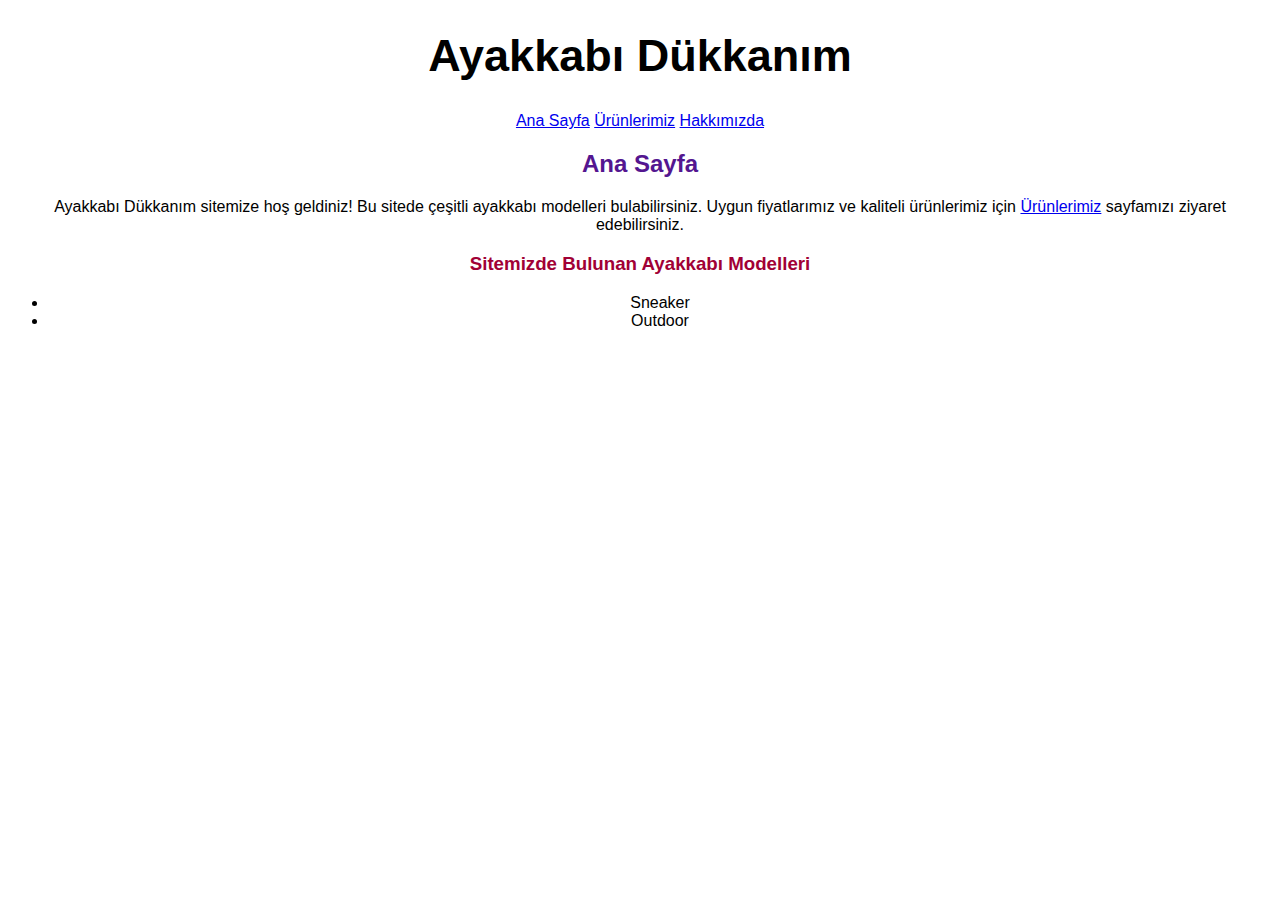
<file: index.html>
<!DOCTYPE html>
<html lang="en">
<head>
    <meta charset="UTF-8">
    <meta http-equiv="X-UA-Compatible" content="IE=edge">
    <meta name="viewport" content="width=device-width, initial-scale=1.0">
    <title>Ana Sayfa</title>
    <link rel="stylesheet" href="style.css">
</head>

<body>

    <section>

    <header>
        <h1>Ayakkabı Dükkanım</h1>
    </header>

     <!-- Links start -->

    <!-- Navbar - Start -->

<nav>
    <div class="links">
        <a href="index.html">Ana Sayfa</a>
        <a href="urunlerimiz.html">Ürünlerimiz</a>
        <a href="about-us.html">Hakkımızda</a>
    </div>
</nav>

    <!-- Navbar - End -->

    <!-- Links End -->

    <!-- Content Start  -->
    
    <article>

        <h2>Ana Sayfa</h2>
        <p align="center">Ayakkabı Dükkanım sitemize hoş geldiniz! Bu sitede çeşitli ayakkabı modelleri bulabilirsiniz. Uygun fiyatlarımız ve kaliteli ürünlerimiz için <a href="urunlerimiz.html">Ürünlerimiz</a> sayfamızı ziyaret edebilirsiniz.</p>
        
        <h3>Sitemizde Bulunan Ayakkabı Modelleri</h3>

        <ul>
            <li>Sneaker</li>
            <li>Outdoor</li>
        </ul>

    </article>

    <!-- Content End  -->
</section>

</body>

</html>
</file>
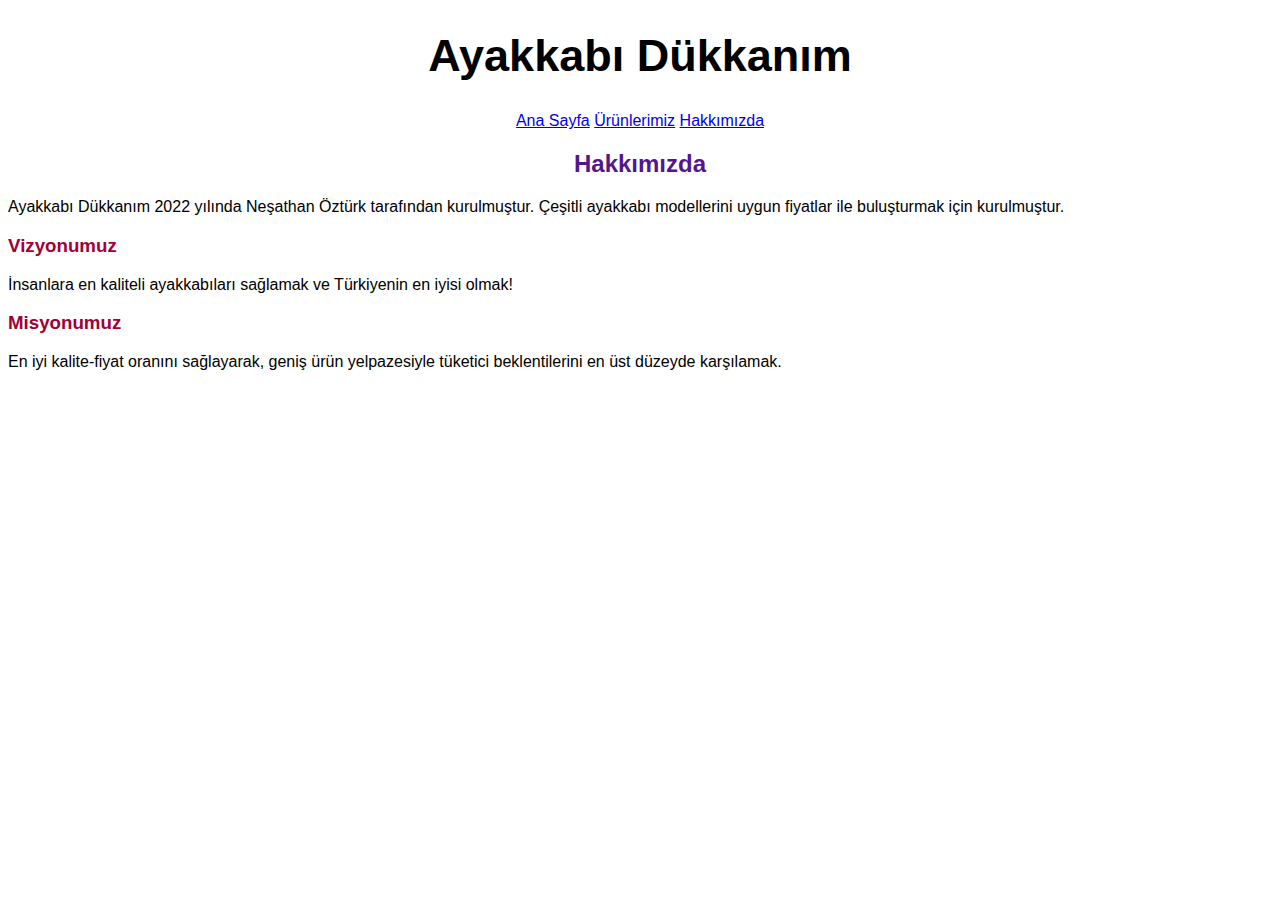
<file: about-us.html>
<!DOCTYPE html>
<html lang="en">
<head>
    <meta charset="UTF-8">
    <meta http-equiv="X-UA-Compatible" content="IE=edge">
    <meta name="viewport" content="width=device-width, initial-scale=1.0">
    <title>Hakkımızda</title>
    <link rel="stylesheet" href="style.css">
</head>

<body>

    <section>

        <header>
            <h1>Ayakkabı Dükkanım</h1>
        </header>

            <!-- Links start -->

            <!-- Navbar - Start -->

        <nav>
            <div class="links">
            <a href="index.html">Ana Sayfa</a>
            <a href="urunlerimiz.html">Ürünlerimiz</a>
            <a href="about-us.html">Hakkımızda</a>
            </div>
        </nav>

            <!-- Navbar - End -->

            <!-- Links End -->

            <!-- Content Start  -->

        <article>

        <h2 id="hg2">Hakkımızda</h2>
        <p>Ayakkabı Dükkanım 2022 yılında Neşathan Öztürk tarafından kurulmuştur. Çeşitli ayakkabı modellerini uygun fiyatlar ile buluşturmak için kurulmuştur.</p>

        </article>

        <article>

        <h3 id="hg3">Vizyonumuz</h3>
        <p>İnsanlara en kaliteli ayakkabıları sağlamak ve Türkiyenin en iyisi olmak!</p>

        </article>

        <article>

        <h3 id="hg4">Misyonumuz</h3>
        <p>En iyi kalite-fiyat oranını sağlayarak, geniş ürün yelpazesiyle tüketici beklentilerini en üst düzeyde karşılamak.</p>

        </article>

            <!-- Content End  -->

    </section>
    
</body>

</html>
</file>
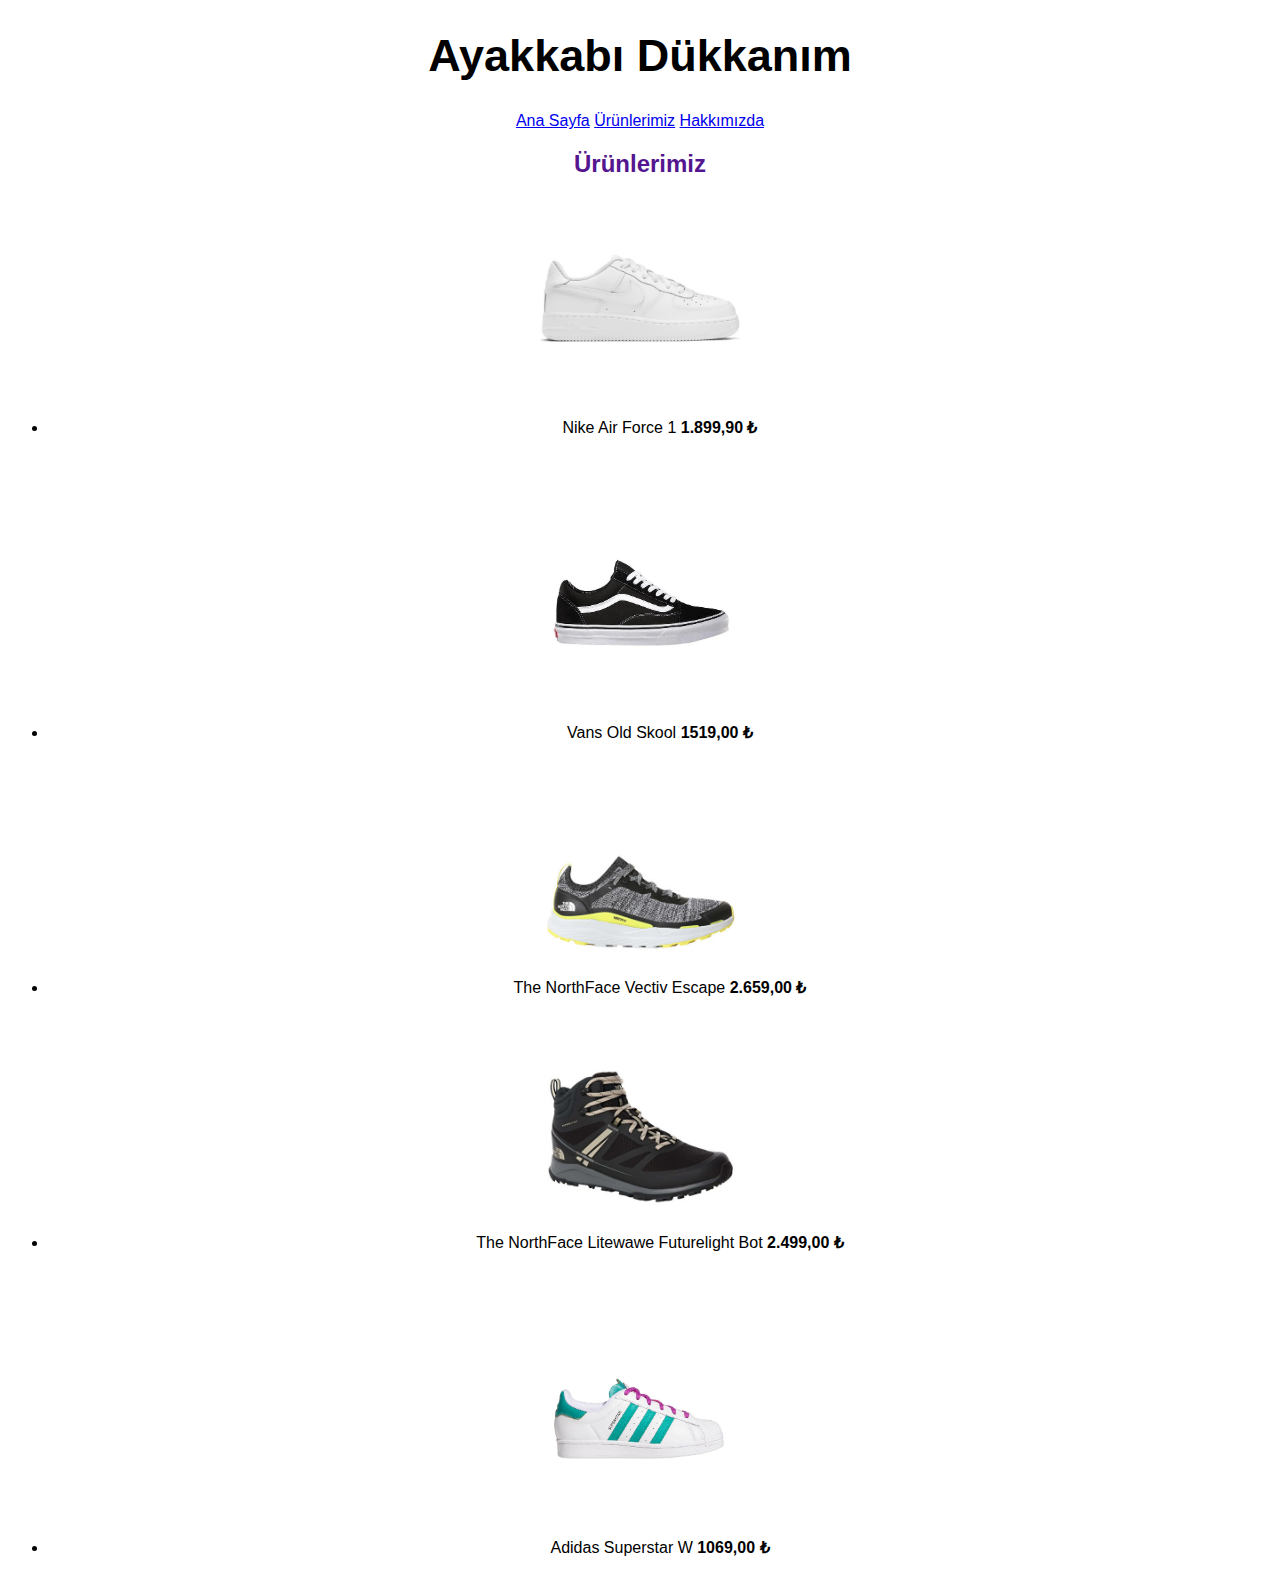
<file: urunlerimiz.html>
<!DOCTYPE html>
<html lang="en">
<head>
    <meta charset="UTF-8">
    <meta http-equiv="X-UA-Compatible" content="IE=edge">
    <meta name="viewport" content="width=device-width, initial-scale=1.0">
    <title>Ürünlerimiz</title>
    <link rel="stylesheet" href="style.css">
</head>

<body>

    <section>

     <header>
        <h1>Ayakkabı Dükkanım</h1>
    </header>

        <!-- Links start -->

        <!-- Navbar - Start -->

    <nav>
        <div class="links">
            <a href="index.html">Ana Sayfa</a>
            <a href="urunlerimiz.html">Ürünlerimiz</a>
            <a href="about-us.html">Hakkımızda</a>
         </div>
        </nav>

        <!-- Navbar - End -->

         <!-- Links End -->

     <!-- Content Start  -->    
    <article>
        <h2>Ürünlerimiz</h2>
        
        <div align="center">
        <img width="200" height="200" src="/image/img1.jpg" alt="Air Force">
        </div>
        <ul>
            <li> Nike Air Force 1 <b>1.899,90 ₺</b></li>
        </ul>
    </article>   

        <article>
        <div align="center">
            <img width="200" height="250" src="/image/img2.webp" alt="Vans Old Skool">
            </div>
            <ul>
                <li> Vans Old Skool  <strong>1519,00 ₺</strong></li>
            </ul>
        </article>

            <article>
            <div align="center">
                <img width="200" height="200" src="/image/img3.jpg" alt="VECTIV™ ESCAPE">
                </div>
                <ul>
                    <li> The NorthFace Vectiv Escape  <strong>2.659,00 ₺</strong></li>
                </ul>
            </article>

                <article>
                <div align="center">
                    <img width="200" height="200" src="/image/img4.jpg" alt="LITEWAVE FUTURELIGHT™ BOT">
                    </div>
                    <ul>
                        <li> The NorthFace Litewawe Futurelight Bot  <strong>2.499,00 ₺</strong></li>
                    </ul>
                </article>

                    <article>
                    <div align="center">
                        <img width="200" height="250" src="image/img5.webp" alt="Adidas Superstar W">
                        </div>
                        <ul>
                            <li> Adidas Superstar W  <strong>1069,00 ₺</strong></li>
                        </ul>
                    </article>

     <!-- Content End  -->

    </section>
    
</body>

</html>
</file>
<file: style.css>
h1 {
    color: black;
    font-size: 45px;
    text-align: center;
    font-family: 'Trebuchet MS', 'Lucida Sans Unicode', 'Lucida Grande', 'Lucida Sans', Arial, sans-serif
}

h2 {
    color: #541690;
    text-align: center;
    font-family: Verdana, Geneva, Tahoma, sans-serif;
}

h3 {
    text-align: center;
    color: #A10035;
    font-family:Verdana, Geneva, Tahoma, sans-serif
}

#hg3 {
    text-align: left;
}

#hg4 {
    text-align: left;
}

.links {
    text-align: center;
    font-family: Verdana, Geneva, Tahoma, sans-serif;
}

ul {
    text-align: center;
    font-family: sans-serif;
}

p {
    font-family: sans-serif;
}
</file>
